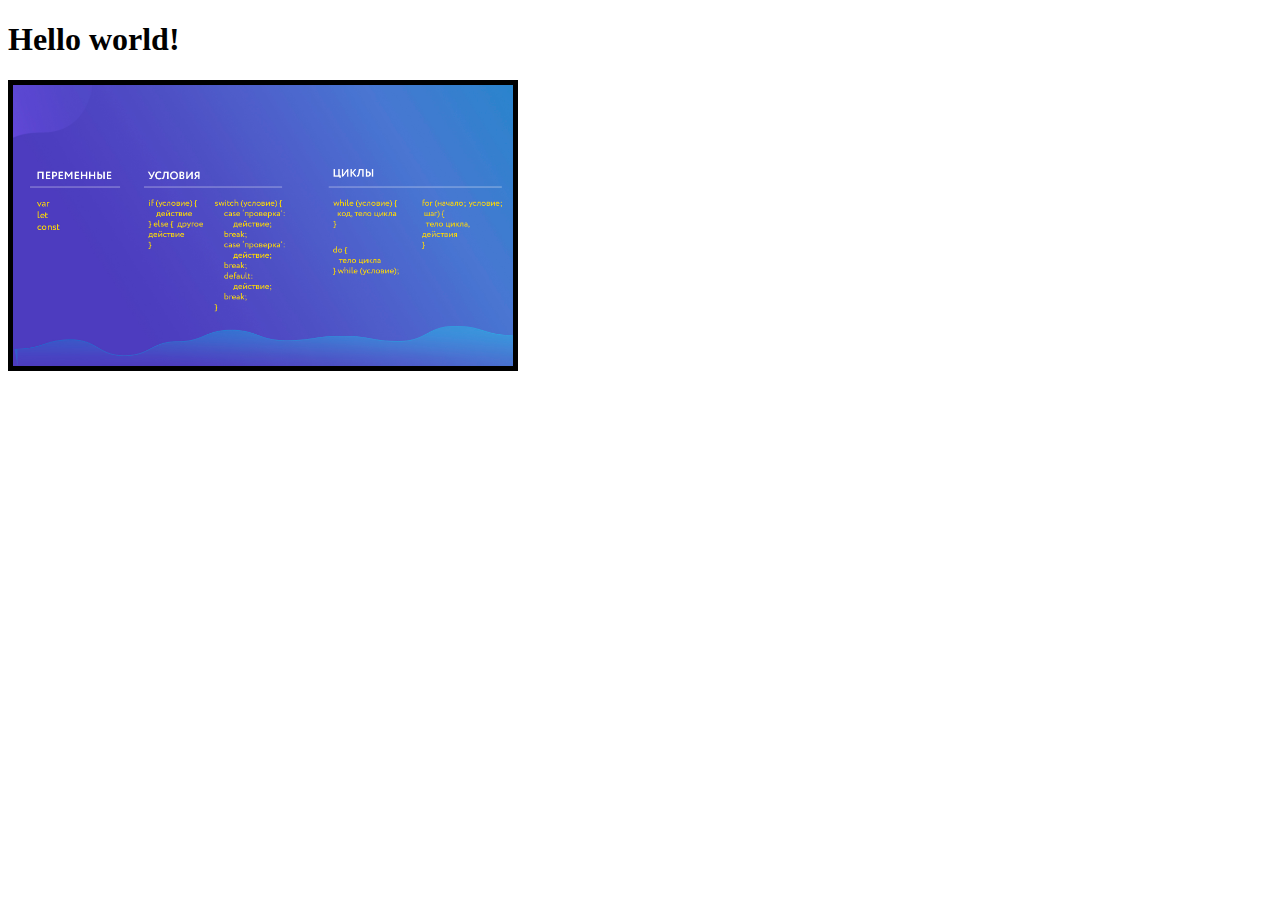
<file: index.html>
<!DOCTYPE html>
<html lang="en">
<head>
    <meta charset="UTF-8">
    <meta http-equiv="X-UA-Compatible" content="IE=edge">
    <meta name="viewport" content="width=device-width, initial-scale=1.0">
    <link rel="stylesheet" href="style.css">
    <title>Document</title>
</head>
<body>
    <h1>Hello world!</h1>
    <img class="image" src="./info/Условия_циклы.jpg" alt="imagi">
    <script src="js/script.js"></script>
</body>
</html>
</file>
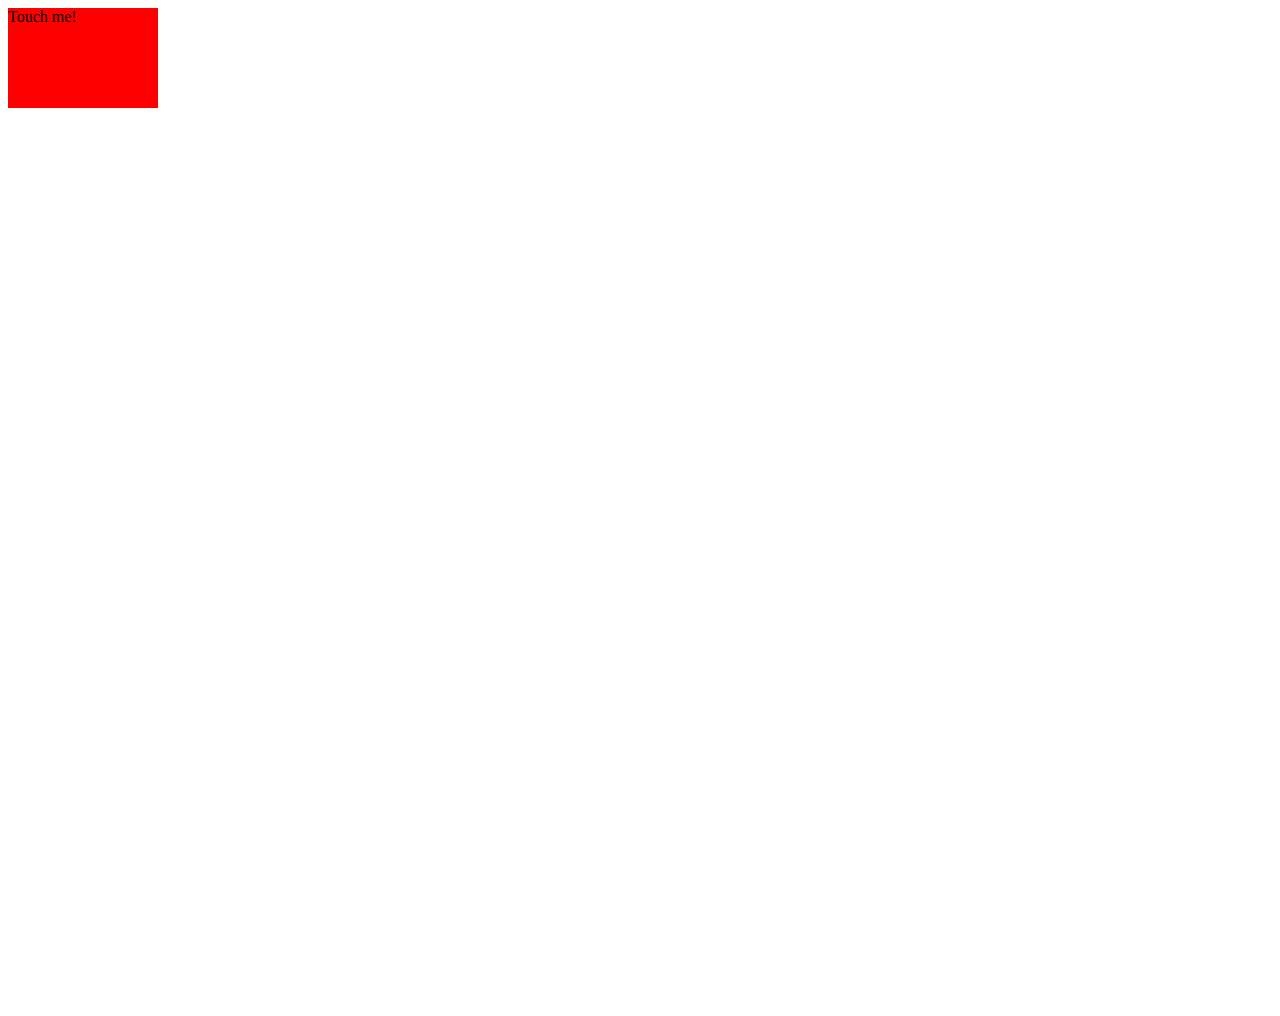
<file: udemy_lectia49/index.html>
<!DOCTYPE html>
<html lang="en">
<head>
	<meta charset="UTF-8">
	<meta name="viewport" content="width=device-width, initial-scale=1, shrink-to-fit=no">
	<title>Document</title>
	<style>
		body {
			height: 1000px;
		}
		.box {
			width: 150px;
			height: 100px;
			background-color: red;
		}
	</style>
</head>
<body>
	
	<div class="box">
		Touch me!
	</div>

	<script src="script.js"></script>
</body>
</html>
</file>
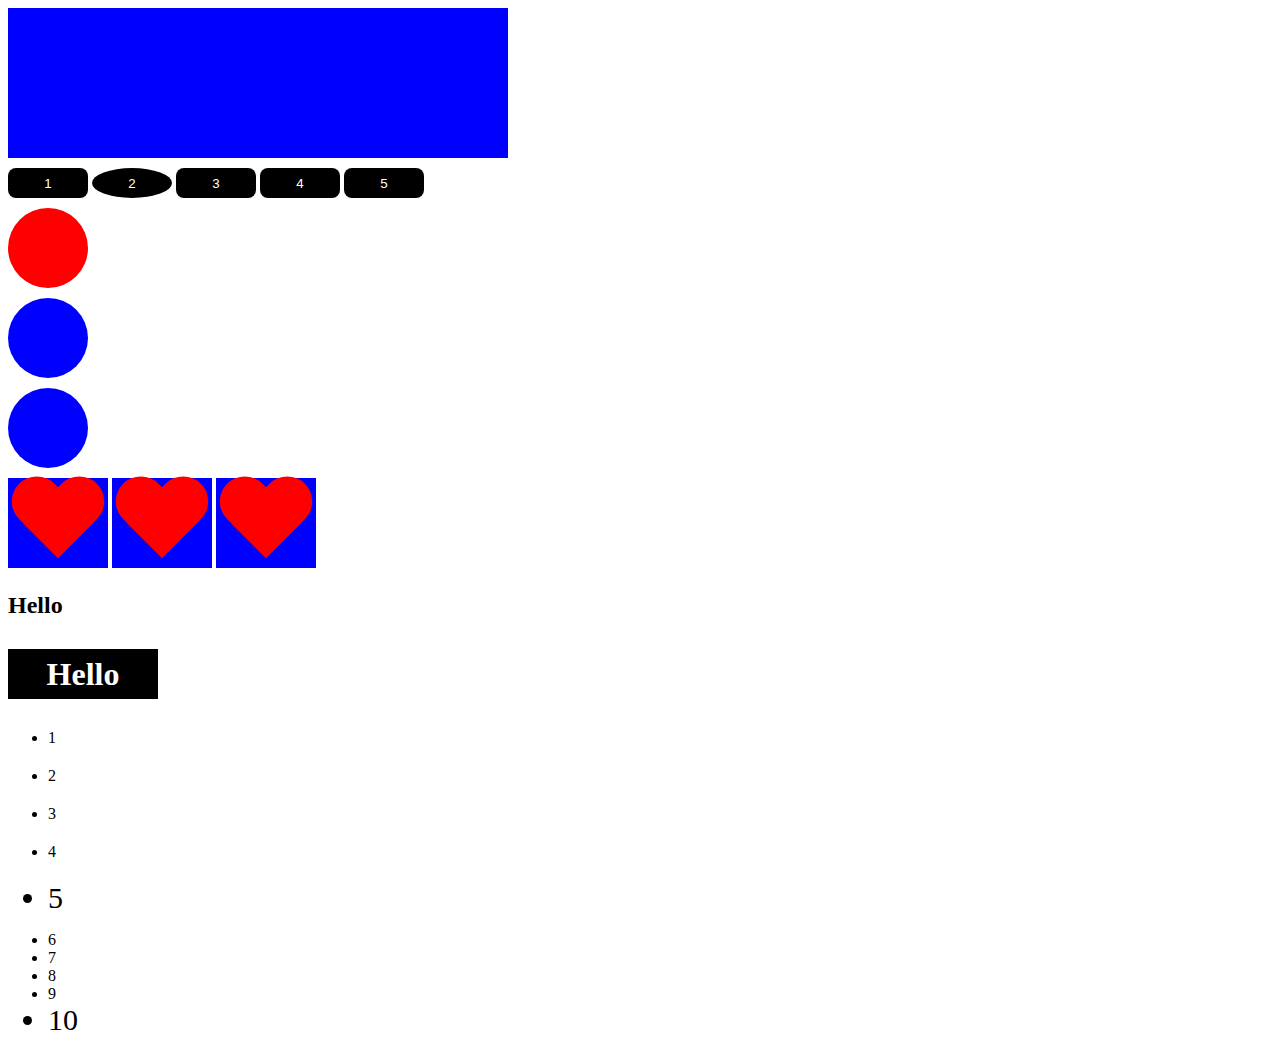
<file: udemy_lectia42/elements/index.html>
<!DOCTYPE html>
<html lang="ru">
	<head>
		<meta charset="utf-8">
		<meta http-equiv="X-UA-Compatible" content="IE=edge">
		<title>JavaScript</title>
		<link rel="stylesheet" href="css/style.css">
	</head>
	<body>
		<div class="box" id="box"></div>
		<button>1</button>
		<button>2</button>
		<button>3</button>
		<button>4</button>
		<button>5</button>

		<div class="circle"></div>
		<div class="circle"></div>
		<div class="circle"></div>

		<div class="wrapper">
			<div class="heart"></div>
			<div class="heart"></div>
            <div class="heart"></div>
            
		</div>
		<ul class="corina">
			<li class="first" >1</li>
			<li class="first">2</li>
			<li class="first">3</li>
			<li class="first">4</li>
			<li class="first">5</li>
		</ul>
		<ul class="iuli">
			<li>6</li>
			<li>7</li>
			<li>8</li>
			<li>9</li>
			<li>10</li>
		</ul>

		<script src="js/script.js"></script>
	</body>
</html>
</file>
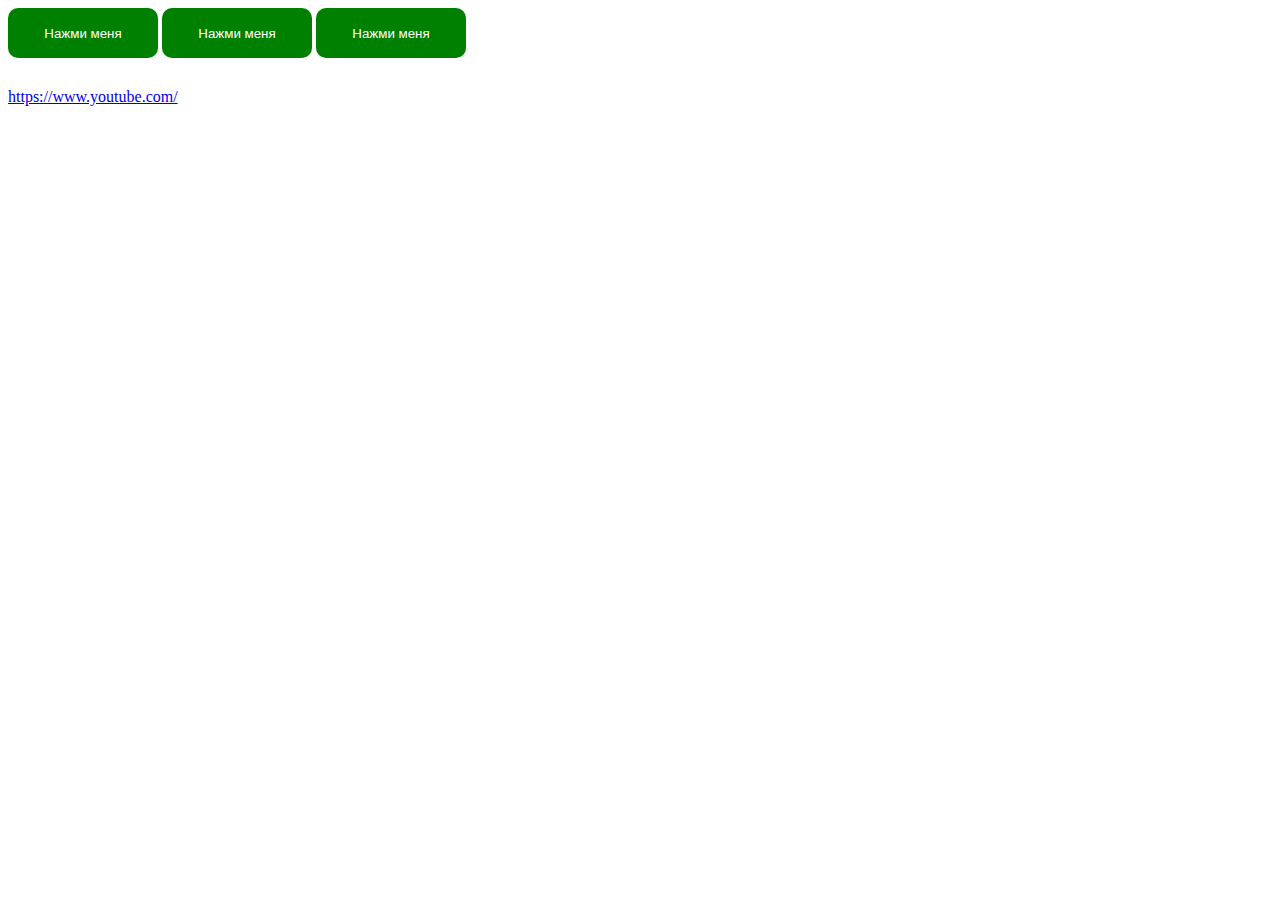
<file: udemy_lectia45/preview/index.html>
<!DOCTYPE html>
<html lang="ru">
  <head>
		<meta charset="utf-8">
		<meta http-equiv="X-UA-Compatible" content="IE=edge">
		<title>JavaScript</title>
		<link rel="stylesheet" href="css.css">
  </head>
  <body>
        <button id="btn">Нажми меня</button>
		<button >Нажми меня</button>
		<button>Нажми меня</button>

    	<a href="https://www.youtube.com/">https://www.youtube.com/</a>

		<script src="script.js"></script>
  </body>
</html>
</file>
<file: style.css>
.image {
    
    width: 500px;
    
    border: 5px #000000 solid;
    
}
</file>
<file: udemy_lectia42/elements/css/style.css>
.box {
  width: 150px;
  height: 150px;
  background-color: red;
}
button {
	width: 80px;
	height: 30px;
	margin-top: 10px;
	border: none;
	border-radius: 8px;
	background-color: #000;
	color: #fff;
	cursor: pointer;
	outline: none;
}

.circle {
	width: 80px;
	height: 80px;
	background-color: blue;
	display: block;
	margin-top: 10px;
	border-radius: 100%;
}

.heart {
	display: inline-block;
    position: relative;
    width: 100px;
    height: 90px;
    margin-top: 10px;
}
.heart:before,
.heart:after {
    position: absolute;
    content: "";
    left: 50px;
    top: 0;
    width: 50px;
    height: 80px;
    background: red;
    -moz-border-radius: 50px 50px 0 0;
    border-radius: 50px 50px 0 0;
    -webkit-transform: rotate(-45deg);
       -moz-transform: rotate(-45deg);
        -ms-transform: rotate(-45deg);
         -o-transform: rotate(-45deg);
            transform: rotate(-45deg);
    -webkit-transform-origin: 0 100%;
       -moz-transform-origin: 0 100%;
        -ms-transform-origin: 0 100%;
         -o-transform-origin: 0 100%;
            transform-origin: 0 100%;
}
.heart:after {
    left: 0;
    -webkit-transform: rotate(45deg);
       -moz-transform: rotate(45deg);
        -ms-transform: rotate(45deg);
         -o-transform: rotate(45deg);
            transform: rotate(45deg);
    -webkit-transform-origin: 100% 100%;
       -moz-transform-origin: 100% 100%;
        -ms-transform-origin: 100% 100%;
         -o-transform-origin: 100% 100%;
            transform-origin :100% 100%;
}
.black{
	width: 150px;
	height: 50px;
	line-height: 50px;
	text-align: center;
	background-color: black;
	margin-bottom: 30px;
	margin-top: 30px;
	color: #fff;
}

.first{
   margin-bottom: 20px;
}

li:last-child{
   margin: 0;
   font-size: 30px;
}
</file>
<file: udemy_lectia45/preview/css.css>
button {
  width: 150px;
  height: 50px;
  background-color: green;
  border: none;
  color: #fff;
  border-radius: 10px;
  outline: none;
  cursor: pointer;
  transition: 0.3s;
}
button:hover {
  transform: scale(0.95);
}
.overlay {
  background-color: pink;
  width: 200px;
  height: 100px;
  text-align: center;
  line-height: 100px;
}
a {
  display: block;
  margin-top: 30px;
}
</file>
